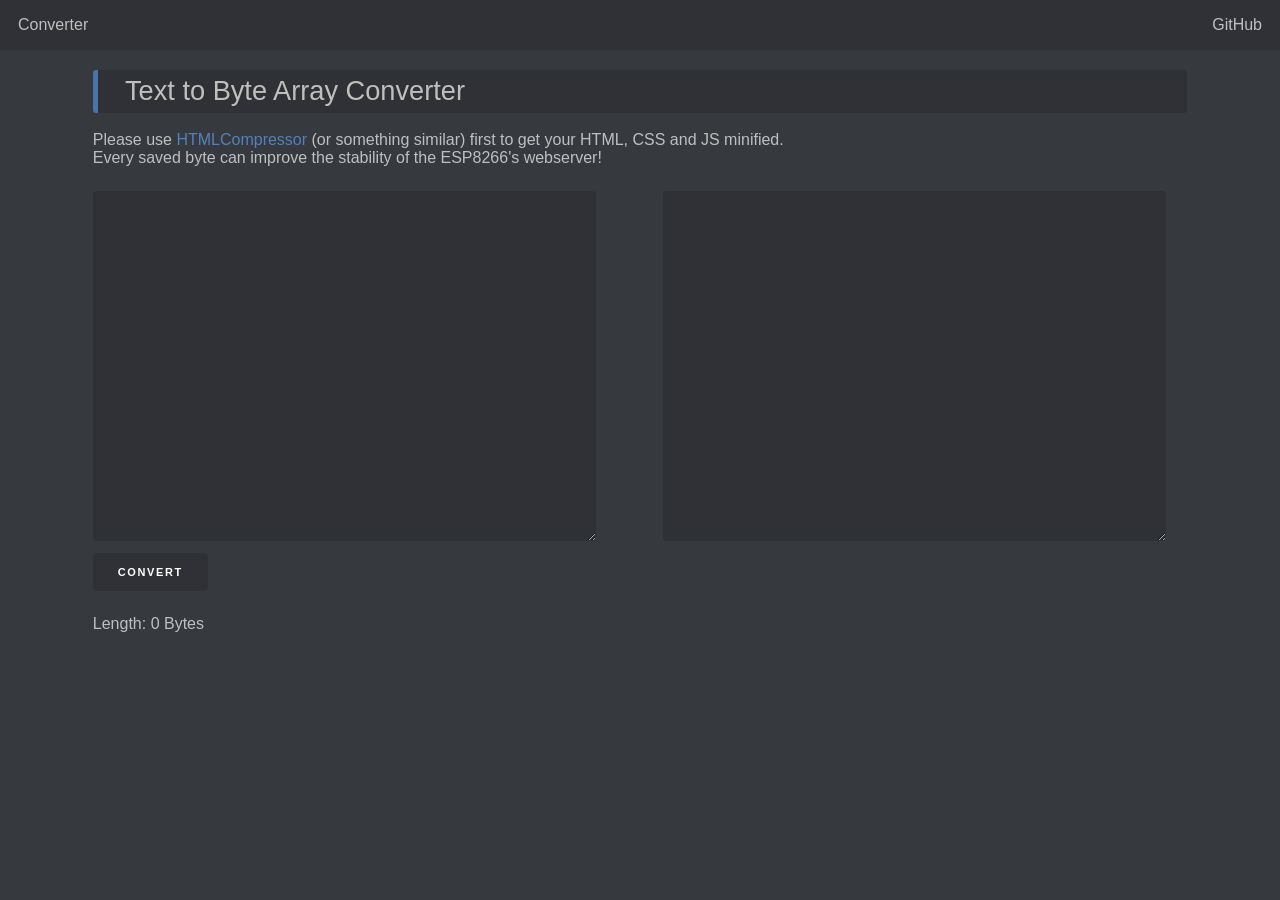
<file: utils/old_web_converter/converter.html>
<!Doctype html>
<html>
	<head>
		<meta charset="utf-8">
		<title>Byte Converter</title>
		<meta name="description" content="OConvert Text into Hex-Bytes">
		<meta name="author" content="Spacehuhn - Stefan Kremser">
		<meta name="viewport" content="width=device-width, initial-scale=1"> 
		<link rel="stylesheet" href="style.css">
		<script src="jquery-3.2.1.min.js"></script>
		<style>
			textarea{
				width: 96%;
				height: 350px;
			}
		</style>
	</head>
	<body>

		<nav>
			<a href="index.html">Converter</a>
			<a href="https://github.com/spacehuhn" class="right">GitHub</a>
		</nav>
		
		<div class="container">
		
			<div class="row">
				<div class="col-12">
					<h1 class="header">Text to Byte Array Converter</h1>
					<p>
						Please use <a href="https://htmlcompressor.com/compressor/" target="_blank">HTMLCompressor</a> (or something similar) first to get your HTML, CSS and JS minified.<br />
						Every saved byte can improve the stability of the ESP8266's webserver!
					</p>
				</div>
			</div>
			<div class="row">
				<div class="col-6">
					<textarea id="input"></textarea>
				</div>
				<div class="col-6">
					<textarea id="output" onclick="this.focus();this.select()" readonly="readonly"></textarea>
				</div>
			</div>
			<div class="row">
				<div class="col-12">
					<button onclick="convert()" class="fullWidth button-primary">convert</button>
				</div>
			</div>
			<div class="row">
				<div class="col-12">
					<p>Length: <span id="info_len">0</span> Bytes</p>
				</div>
			</div>
					
		</div>
		
		<script>
			String.prototype.convertToHex = function (delim) {
				  return this.split("").map(function(c) {
					  return ("0" + c.charCodeAt(0).toString(16)).slice(-2);
				  }).join(delim || "");
			  };
			  
			function convert(){
				var input = $('#input').val().convertToHex(",0x");
				$('#output').val("0x"+input);
				$('#info_len').html((input.match(new RegExp(",", "g")) || []).length + 1);
			}
		</script>
	</body>
</html>
</file>
<file: utils/old_web_converter/style.css>
/* Global */
body {
	background: #36393e;
	color: #bfbfbf;
	font-family: sans-serif;
	margin: 0;
}

h1 {
	font-size: 1.7rem;
    margin-top: 1rem;
    background: #2f3136;
    color: #bfbfbb;
    padding: 0.2em 1em;
    border-radius: 3px;
    border-left: solid #4974a9 5px;
    font-weight: 100;
}

h2 {
	font-size: 1.1rem;
    margin-top: 1rem;
    background: #2f3136;
    color: #bfbfbb;
    padding: 0.4em 1.8em;
    border-radius: 3px;
    border-left: solid #4974a9 5px;
    font-weight: 100;
}

table{
	border-collapse: collapse;
}

label{
	line-height: 46px;
}

input{
	line-height: 46px;
}

.left {
	float: left;
}
.right {
	float: right;
}
.bold {
	font-weight: bold;
}
.red{
	color: #F04747;
}
.green{
	color:#43B581;
}
.clear {
	clear: both;
}
.centered{
	text-align: center;
}
.select{
	width: 98px !important;
	padding: 0 !important;
}
.selected{
	background: #4974a9;
}
.status{
	width: 120px;
	padding-left: 8px;
}
.labelFix {
	line-height: 40px;
}
.clickable{
	cursor: pointer;
}

#error {
    text-align: center;
    color: #fff;
    background: #af3535;
    border-radius: 5px;
	padding: 10px;
	margin-top: 10px;
}

#closeError{
	float: right;
	color: #fff;
	padding: 0px 10px;
	cursor: pointer;
}

#copyright{
	font-size: 0.95em;
	text-align: center;
	margin-top: 3em;
	margin-bottom: 3em;
}

/* CHECKBOX */
/* Customize the label (the container) */
.checkBoxContainer {
  display: block;
  position: relative;
  padding-left: 35px;
  margin-bottom: 12px;
  cursor: pointer;
  font-size: 22px;
  -webkit-user-select: none;
  -moz-user-select: none;
  -ms-user-select: none;
  user-select: none;
  height: 32px;
  width: 32px;
}

/* Hide the browser's default checkbox */
.checkBoxContainer input {
  position: absolute;
  opacity: 0;
  cursor: pointer;
}

/* Create a custom checkbox */
.checkmark {
  position: absolute;
  top: 8px;
  left: 0;
  height: 28px;
  width: 28px;
  background-color: #2F3136;
  border-radius: 4px;
}

/* When the checkbox is checked, add a blue background */
.checkBoxContainer input:checked ~ .checkmark {
  background-color: #4974A9;
}

/* Create the checkmark/indicator (hidden when not checked) */
.checkmark:after {
  content: "";
  position: absolute;
  display: none;
}

/* Show the checkmark when checked */
.checkBoxContainer input:checked ~ .checkmark:after {
  display: block;
}

/* Style the checkmark/indicator */
.checkBoxContainer .checkmark:after {
  left: 10px;
  top: 7px;
  width: 4px;
  height: 10px;
  border: solid white;
  border-width: 0 3px 3px 0;
  -webkit-transform: rotate(45deg);
  -ms-transform: rotate(45deg);
  transform: rotate(45deg);
} 

/* ERROR */
.hide {
	display: none;
}

.show {
	display: block !important;
	animation-name: fadeIn;
	animation-duration: 1s;
}

@keyframes fadeIn {
	0%   {opacity: 0;}
	100% {opacity: 1;}
}
	

hr {
	background: #3e4146;
}

a {
	color: #5281bb;
    text-decoration: none;
}

a:hover {
	color: #95b8e4;
}

li{
	margin: 4px 0;
}

/* Meter */
.meter_background{
	background: #42464D;
	width: 100%;
	min-width: 90px;
}
.meter_forground{
	color: #fff;
	padding: 4px 0;
	/* + one of the colors below 
	(width will be set by the JS) */
}
.meter_green{
	background: #43B581;
}
.meter_orange{
	background: #FAA61A;
}
.meter_red{
	background: #F04747;
}
.meter_value{
	padding-left: 8px;
}


/* Tables */
table {
	width: 100%;
	margin-bottom: 50px;
}

th, td {
    padding: 10px 6px;
    text-align: left;
    border-bottom: 1px solid #5d5d5d;
}


/* Navigation bar */
nav {
	display: block;
	padding: 8px 10px;
	background: #2f3136;
}

nav a {
	color: #bfbfbf;
	padding: 0.5em;
	display: inline-block;
	text-decoration: none;
}

nav a:hover{
	background: #36393f;
	color:#cecece;
	border-radius: 4px;
}

/* Inputs and buttons */
.upload-script, .button, button, input[type="submit"], input[type="reset"], input[type="button"] {
	display: inline-block;
	height: 38px;
	padding: 0 25px;
	color:#fff;
	text-align: center;
	font-size: 11px;
	font-weight: 600;
	line-height: 38px;
	letter-spacing: .1rem;
	text-transform: uppercase;
	text-decoration: none;
	white-space: nowrap;
	background: #2f3136;
	border-radius: 4px;
	border: none;
	cursor: pointer;
	box-sizing: border-box;
}

button:hover, input[type="submit"]:hover, input[type="reset"]:hover, input[type="button"]:hover {
	background: #42444a; 
}

/* Forms */
input[type="email"], input[type="number"], input[type="search"], input[type="text"], input[type="tel"], input[type="url"], input[type="password"], textarea, select {
	height: 38px;
	padding: 6px 10px; /* The 6px vertically centers text on FF, ignored by Webkit */
	background-color: #2f3136;
	border-radius: 4px;
	box-shadow: none;
	box-sizing: border-box;
	color: #d4d4d4;
	border: none;
}

.setting {
	width: 100% !important;
	max-width: 284px !important;
}

input[type="file"] {
    display: none;
}

/* ==== GRID SYSTEM ==== */
.container {
  width: 100%;
  margin-left: auto;
  margin-right: auto;
  max-width: 1140px;
}

.row {
  position: relative;
  width: 100%;
}

.row [class^="col"] {
  float: left;
  margin: 0.25rem 2%;
  min-height: 0.125rem;
}

.col-1,
.col-2,
.col-3,
.col-4,
.col-5,
.col-6,
.col-7,
.col-8,
.col-9,
.col-10,
.col-11,
.col-12 {
  width: 96%;
}

.row::after {
	content: "";
	display: table;
	clear: both;
}

.hidden-sm {
  display: none;
}

@media only screen and (min-width: 45em) {
  .col-1 {
    width: 4.33%;
  }

  .col-2 {
    width: 12.66%;
  }

  .col-3 {
    width: 21%;
  }

  .col-4 {
    width: 29.33%;
  }

  .col-5 {
    width: 37.66%;
  }

  .col-6 {
    width: 46%;
  }

  .col-7 {
    width: 54.33%;
  }

  .col-8 {
    width: 62.66%;
  }

  .col-9 {
    width: 71%;
  }

  .col-10 {
    width: 79.33%;
  }

  .col-11 {
    width: 87.66%;
  }

  .col-12 {
    width: 96%;
  }

  .hidden-sm {
    display: block;
  }
}
</file>
